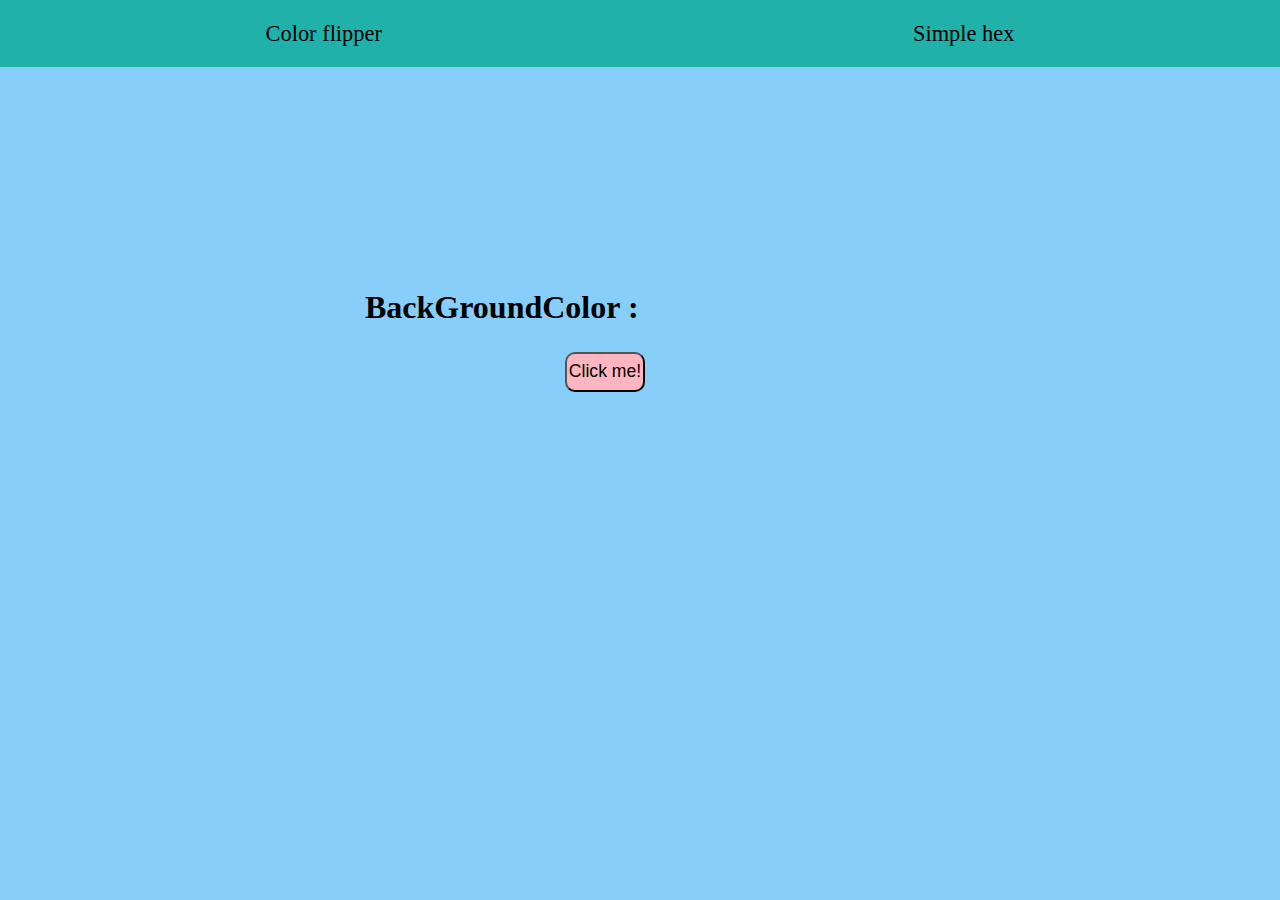
<file: index.html>
<!DOCTYPE html>
<html lang="en">
<head>
    <meta charset="UTF-8">
    <meta name="viewport" content="width=device-width, initial-scale=1.0">
   <link rel="stylesheet" href="index.css">
    <title>Document</title>
</head>
<body>
    <div class="main">
        <a href="index.html">Color flipper</a>
        <a href="index2.html">Simple hex</a>
    </div>
   <div class="container">
    <h1>BackGroundColor : <span></span> </h1>
    <button>Click me!</button>
   </div>

    <script src="index.js"></script>
</body>
</html>
</file>
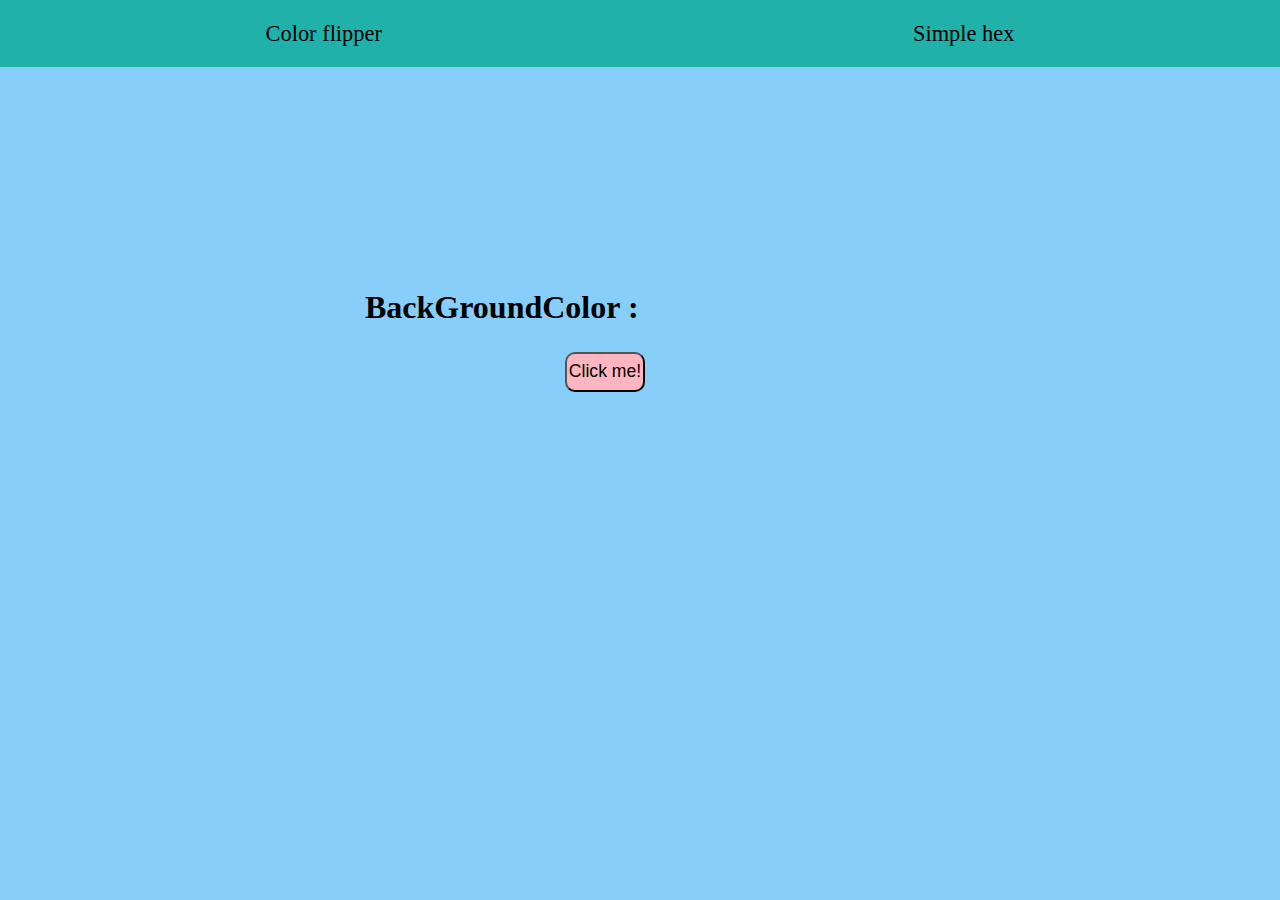
<file: index2.html>
<!DOCTYPE html>
<html lang="en">
<head>
    <meta charset="UTF-8">
    <meta name="viewport" content="width=device-width, initial-scale=1.0">
   <link rel="stylesheet" href="index.css">
    <title>Document</title>
</head>
<body>
    <div class="main">
        <a href="index.html">Color flipper</a>
        <a href="">Simple hex</a>
    </div>
   <div class="container">
    <h1>BackGroundColor : <span></span> </h1>
    <button>Click me!</button>
   </div>

    <script src="index2.js"></script>
</body>
</html>
</file>
<file: index.css>
*{
    margin: 0;
    padding: 0;

}
body{
    justify-content: center;
    align-items: center;
    background-color: lightskyblue;

    
}
.main{
    display: flex;
    justify-content: space-around;
    background-color:lightseagreen;
    height: 67px;
    align-items: center;

}
.main a{
    text-decoration: none;
    color: black;
    font-size: 1.4em;
}
.container{
    
    justify-content: center;
    
    height: 130px;
    width: 550px;
    margin: auto;
    line-height: 50px;
    margin-top: 200px;
}
.container h1{
    line-height: 80px;
}
button{
    height: 40px;
    width: 80px;
    font-size: 1.1em;
    background-color: lightpink;
   margin-left: 200px;
   border-radius: 10px;
}
</file>
